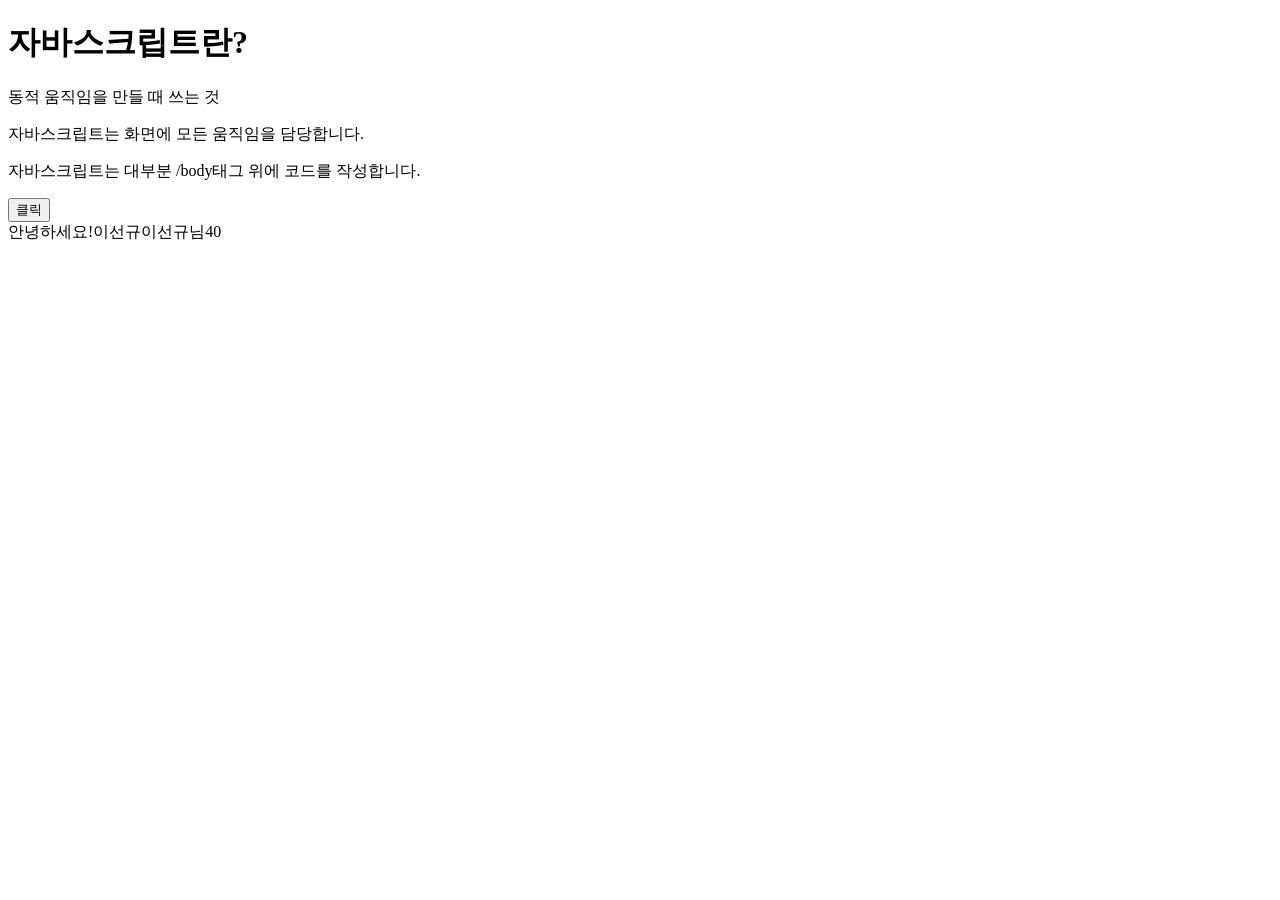
<file: responsiver/javascript-1.html>
<!DOCTYPE html>
<html lang="en">
<head>
    <meta charset="UTF-8">
    <meta name="viewport" content="width=device-width, initial-scale=1.0">
    <title>Document</title>
</head>
<body>
    <h1 class="box">자바스크립트란?</h1>
    <p>동적 움직임을 만들 때 쓰는 것</p>
    <p>자바스크립트는 화면에 모든 움직임을 담당합니다.</p>
    <p>자바스크립트는 대부분 /body태그 위에 코드를 작성합니다.</p>

    <button class="btn">클릭</button>
    <br>
    <script>

        document.write("안녕하세요!");

        let name = "이선규";

        document.write(name);
        document.write(name+"님");

        let num1 = 30;
        let num2 = 10;
        
        document.write(num1+num2);
        //+,-,/,*


        // 변수
        //변수는 let const 두가지 있습니다
        //예전의 변수명은 var
        const btn = document.querySelector(".btn");
        const box = document.querySelector(".box")

        btn.addEventListener("click", function(){
            box.style.backgroundColor = "red"
        })
    </script>
</body>
</html>
</file>
